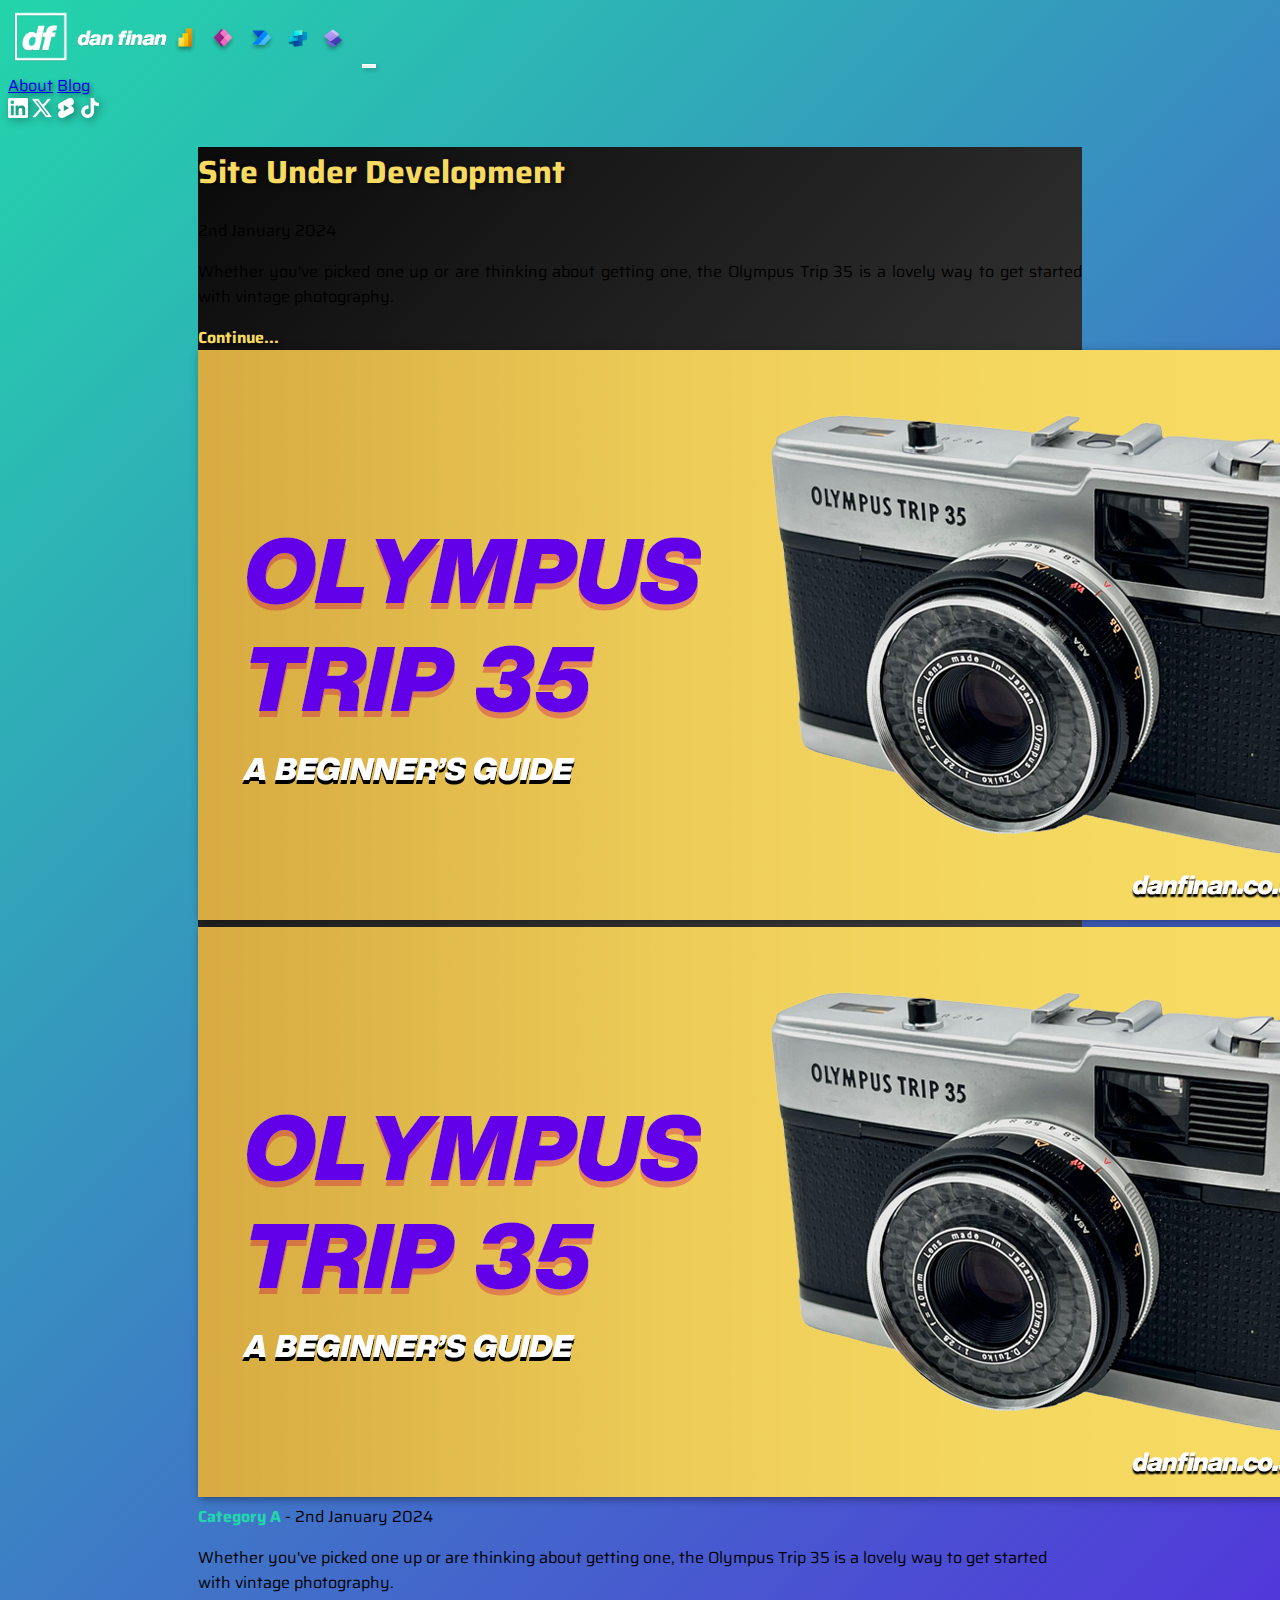
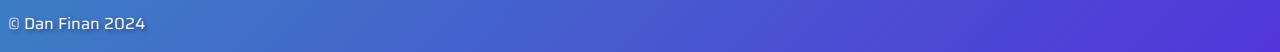
<file: index.html>
<!DOCTYPE html>
<html lang="en">

<head>
    <script src="functionality-main.js"></script>
    <!-- Google tag (gtag.js) -->
    <script async src="https://www.googletagmanager.com/gtag/js?id=G-E44G6XHKFH"></script>
    <script>
        window.dataLayer = window.dataLayer || [];

        function gtag() {
            dataLayer.push(arguments);
        }

        gtag('js', new Date());
        gtag('config', 'G-E44G6XHKFH');
    </script>
    <meta charset="utf-8">
    <meta name="viewport" content="width=device-width, initial-scale=1">
    <title>Dan Finan | Power Platform Consultant | Personal Website & Blog</title>
    <meta name="description" content="Power Platform Tips, Tricks and Hacks from Dan Finan (Microsoft Power Patform Consultant). Whether it's Apps, Automation or Copilot, I hope there's something here for everyone!">
    <link rel="icon" type="image/x-icon" href="img/favicon.png">
    <link rel="stylesheet" href="style-main.css">
    <link href="https://cdn.jsdelivr.net/npm/bootstrap@5.3.2/dist/css/bootstrap.min.css" rel="stylesheet" integrity="sha384-T3c6CoIi6uLrA9TneNEoa7RxnatzjcDSCmG1MXxSR1GAsXEV/Dwwykc2MPK8M2HN" crossorigin="anonymous">
    <link href='https://fonts.googleapis.com/css?family=Saira' rel='stylesheet'>
</head>

<body id="main-background">
    <!-- Bootstrap 5 JavaScript -->
    <script src="https://cdn.jsdelivr.net/npm/bootstrap@5.3.2/dist/js/bootstrap.bundle.min.js" integrity="sha384-C6RzsynM9kWDrMNeT87bh95OGNyZPhcTNXj1NW7RuBCsyN/o0jlpcV8Qyq46cDfL" crossorigin="anonymous"></script>

    <div class="container-fluid">
        <!-- Header Row -->
        <header class="py-3">
            <div class="row flex-wrapno justify-content-between align-items-center ps-3 pe-3">
                <!-- Hamburger Icon and Collapsible Nav Menu within Navbar -->
                <nav class="navbar navbar-expand-lg navbar-light">
                    <div class="container-fluid">
                        <!-- Logo -->
                        <a href="/" class="navbar-brand"><img id="main-logo" src="img/logo-main.png" href="index.html" /></a>

                        <!-- Hamburger Icon -->
                        <button class="navbar-toggler" type="button" data-bs-toggle="collapse" data-bs-target="#navbarNavAltMarkup" aria-controls="navbarNavAltMarkup" aria-expanded="false" aria-label="Toggle navigation">
                            <span class="navbar-toggler-icon"></span>
                        </button>

                        <!-- Collapsible Nav Menu -->
                        <div class="collapse navbar-collapse" id="navbarNavAltMarkup">
                            <div class="navbar-nav ms-auto nav-menu-right pt-3">
                                <a class="nav-link text-white text-shadow" href="about.html">About</a>
                                <a class="nav-link text-white text-shadow" href="/blog.html">Blog</a>
                                <div class="d-flex ms-auto nav-menu-right">
                                    <a class="nav-link text-white pe-3 ps-5 scale-on-hover-social" target="_blank" href="https://www.linkedin.com/in/danfinan/"><img class="img-shadow" width="20px" height="auto" src="img/social/linkedin-app-white-icon.png"></a>
                                    <a class="nav-link text-white px-3 scale-on-hover-social" target="_blank" href="https://twitter.com/danfinan"><img class="img-shadow" width="20px" height="auto" src="img/social/x-social-media-white-icon.png"></a>
                                    <a class="nav-link text-white px-3 scale-on-hover-social" target="_blank" href="https://www.youtube.com/@danfinan"><img class="img-shadow" width="20px" height="auto" src="img/social/youtube-shorts-white-icon.png"></a>
                                    <a class="nav-link text-white ps-3 scale-on-hover-social" target="_blank" href="https://www.tiktok.com/@dan.finan"><img class="img-shadow" width="20px" height="auto" src="img/social/tiktok-white-icon.png"></a>
                                </div>
                            </div>
                        </div>
                    </div>
                </nav>
            </div>
        </header>
        <!-- End of Header Row -->

        <main id="content-main-home">
            <!-- Start of Featured Content -->
            <div class="p-4 p-md-5 mb-4 text-white featured-post-background rounded shadow-lg">
                <div class="row gx-5">
                    <div class="col-md-6 px-0 px-sm-4 ps-3 pe-3">
                        <h1 id="featured-h1" class="display-6 fst-italic">Site Under Development</h1>
                        <span id="featured-date" class="fst-italic">2nd January 2024</span>
                        <p class="lead my-3 pt-3" style="text-align: justify; text-justify: inter-word;">
                            Whether you've picked one up or are thinking about getting one, the Olympus Trip 35 is a lovely way to get started with vintage photography.
                        </p>
                        <div class="pt-2 lead mb-4 fst-italic">
                            <span id="featured-continue">
                                <a href="#" class="continue-reading-link">Continue...</a>
                            </span>
                        </div>
                    </div>
                    <div class="col-md-6 ps-3 pe-3 scale-on-hover">
                        <a href="posts/personal/post-template.html"><img src="img/posts/2024-01-02-olympus_trip_35.png" alt="Thumbnail" class="img-fluid rounded img-shadow"></a>
                    </div>
                </div>
            </div>
            <!-- End of Featured Content -->

            <!-- Start of Posts -->
            <div class="row">

                <!-- Start of Post 1 -->
                <div class="col-md-4">
                    <div class="row g-0 bg-light bg-gradient rounded overflow-hidden flex-md-row mb-4 shadow-sm h-md-250 position-relative shadow-lg">
                        <div class="col p-4 d-flex flex-column position-static" style="min-height: 400px;">
                            <!-- Image Container Updated -->
                            <div class="scale-on-hover rounded">
                                <a href="posts/personal/post-template.html"><img src="img/posts/2024-01-02-olympus_trip_35.png" class="img-fluid rounded img-shadow" alt="Thumbnail" /></a>
                            </div>
                            <div class="pt-3 pb-2">
                                <a href="#" id="custom-category-color" class="text-primary custom-category-color pt-4">
                                    <strong>Category A</strong>
                                </a>
                                <span class="text-muted fst-italic"> - 2nd January 2024</span>
                            </div>
                            <p class="card-text mb-auto">Whether you've picked one up or are thinking about getting one, the Olympus Trip 35 is a lovely way to get started with vintage photography.</p>
                        </div>
                    </div>
                </div>
                <!-- End of Post 1 -->

                <!-- Start of Post 2 -->

                <!-- End of Post 2 -->
            </div>
            <!-- End of Posts -->
        </main>
        <!-- Footer -->
        <div class="pt-4">
            <footer class="text-light p-2 text-shadow">
                <div class="d-flex justify-content-center pt-4">
                    <a href="#" style="text-decoration: none; color: white !important;">
                        <p>© Dan Finan 2024</p>
                    </a>
                </div>
            </footer>
        </div>
        <!-- End of Footer -->
    </div>
</body>

</html>
</file>
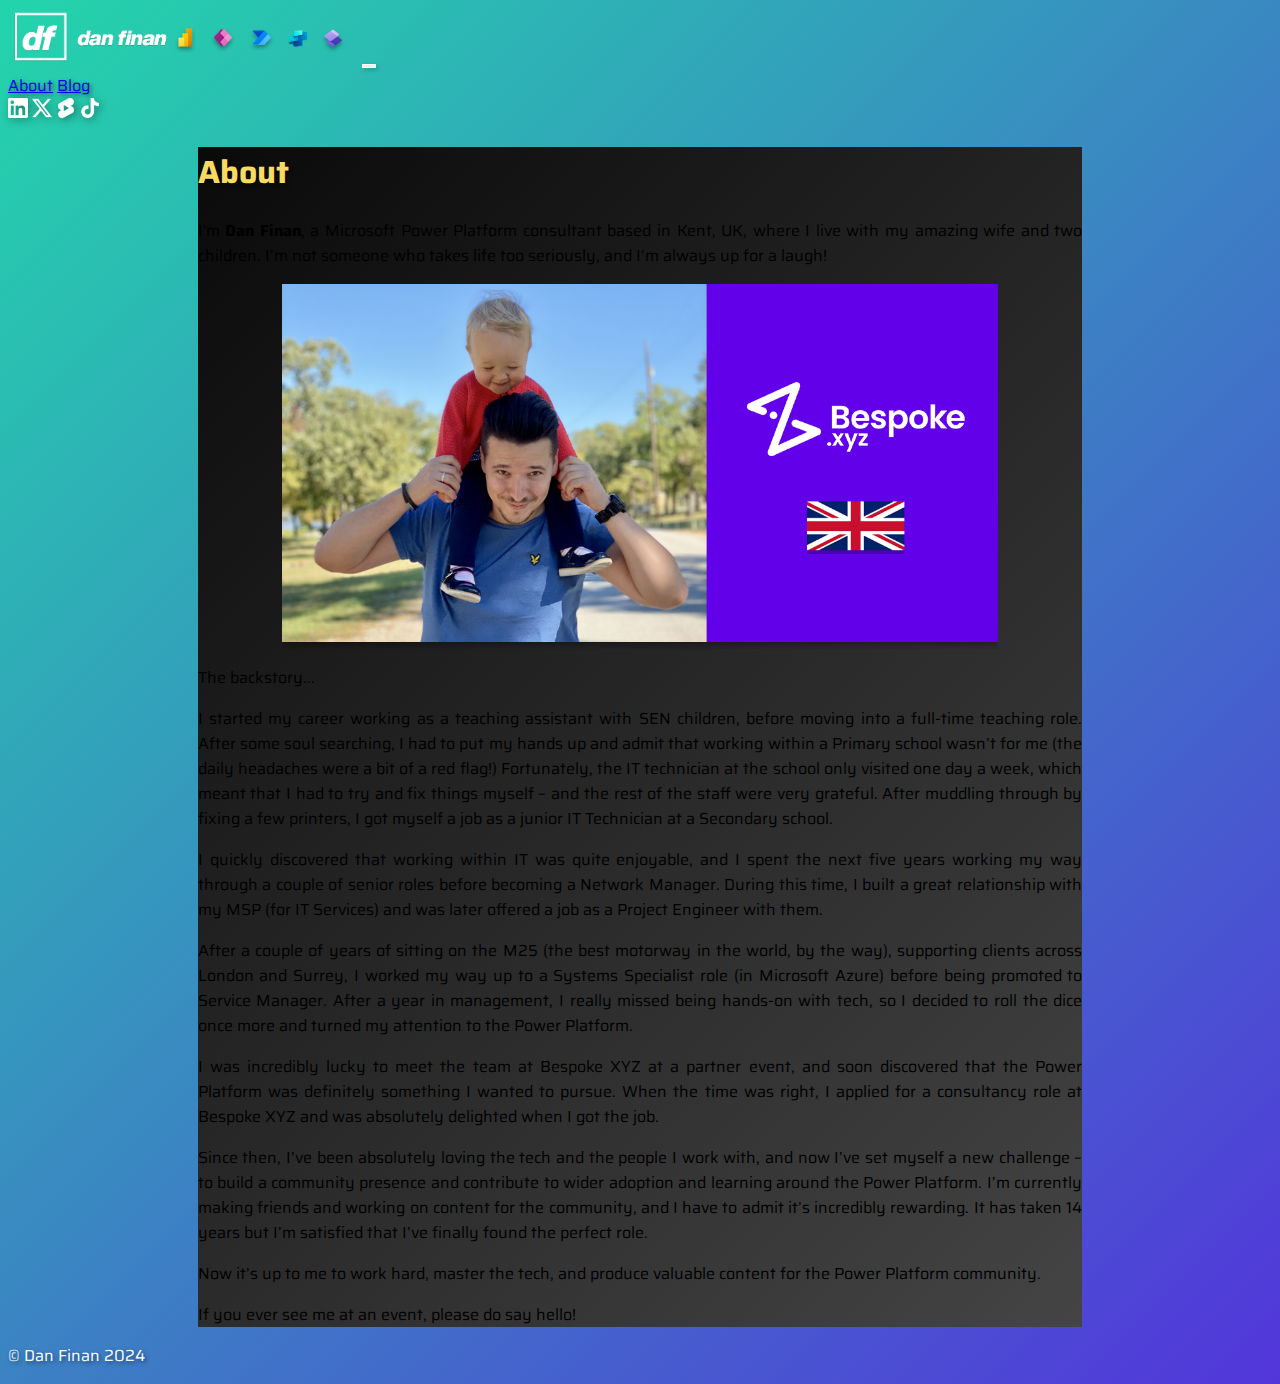
<file: about.html>
<!DOCTYPE html>
<html lang="en">

<head>
    <script src="functionality-main.js"></script>
    <!-- Google tag (gtag.js) -->
    <script async src="https://www.googletagmanager.com/gtag/js?id=G-E44G6XHKFH"></script>
    <script>
        window.dataLayer = window.dataLayer || [];

        function gtag() {
            dataLayer.push(arguments);
        }

        gtag('js', new Date());
        gtag('config', 'G-E44G6XHKFH');
    </script>
    <meta charset="utf-8">
    <meta name="viewport" content="width=device-width, initial-scale=1">
    <title>Dan Finan | About </title>
    <meta name="description" content="Power Platform Tips, Tricks and Hacks from Dan Finan (Microsoft Power Platform Consultant). Whether it's Apps, Automation or Copilot, I hope there's something here for everyone!">
    <link rel="icon" type="image/x-icon" href="/img/favicon.png">
    <link rel="stylesheet" href="/style-main.css">
    <link href="https://cdn.jsdelivr.net/npm/bootstrap@5.3.2/dist/css/bootstrap.min.css" rel="stylesheet" integrity="sha384-T3c6CoIi6uLrA9TneNEoa7RxnatzjcDSCmG1MXxSR1GAsXEV/Dwwykc2MPK8M2HN" crossorigin="anonymous">
    <link href='https://fonts.googleapis.com/css?family=Saira' rel='stylesheet'>
</head>

<body id="main-background">
    <!-- Bootstrap 5 JavaScript -->
    <script src="https://cdn.jsdelivr.net/npm/bootstrap@5.3.2/dist/js/bootstrap.bundle.min.js" integrity="sha384-C6RzsynM9kWDrMNeT87bh95OGNyZPhcTNXj1NW7RuBCsyN/o0jlpcV8Qyq46cDfL" crossorigin="anonymous"></script>

    <div class="container-fluid">
        <!-- Header Row -->
        <header class="py-3">
            <div class="row flex-wrapno justify-content-between align-items-center ps-3 pe-3">
                <!-- Hamburger Icon and Collapsible Nav Menu within Navbar -->
                <nav class="navbar navbar-expand-lg navbar-light">
                    <div class="container-fluid">
                        <!-- Logo -->
                        <a href="/" class="navbar-brand"><img id="main-logo" src="/img/logo-main.png" href="index.html" /></a>

                        <!-- Hamburger Icon -->
                        <button class="navbar-toggler" type="button" data-bs-toggle="collapse" data-bs-target="#navbarNavAltMarkup" aria-controls="navbarNavAltMarkup" aria-expanded="false" aria-label="Toggle navigation">
                            <span class="navbar-toggler-icon"></span>
                        </button>

                        <!-- Collapsible Nav Menu -->
                        <div class="collapse navbar-collapse" id="navbarNavAltMarkup">
                            <div class="navbar-nav ms-auto nav-menu-right pt-3">
                                <a class="nav-link text-white text-shadow" href="/about.html">About</a>
                                <a class="nav-link text-white text-shadow" href="/blog.html">Blog</a>
                                <div class="d-flex ms-auto nav-menu-right">
                                    <a class="nav-link text-white pe-3 ps-5 scale-on-hover-social" target="_blank" href="https://www.linkedin.com/in/danfinan/"><img class="img-shadow" width="20px" height="auto" src="/img/social/linkedin-app-white-icon.png"></a>
                                    <a class="nav-link text-white px-3 scale-on-hover-social" target="_blank" href="https://twitter.com/danfinan"><img class="img-shadow" width="20px" height="auto" src="/img/social/x-social-media-white-icon.png"></a>
                                    <a class="nav-link text-white px-3 scale-on-hover-social" target="_blank" href="https://www.youtube.com/@danfinan"><img class="img-shadow" width="20px" height="auto" src="/img/social/youtube-shorts-white-icon.png"></a>
                                    <a class="nav-link text-white ps-3 scale-on-hover-social" target="_blank" href="https://www.tiktok.com/@dan.finan"><img class="img-shadow" width="20px" height="auto" src="/img/social/tiktok-white-icon.png"></a>
                                </div>
                            </div>
                        </div>
                    </div>
                </nav>
            </div>
        </header>
        <!-- End of Header Row -->

        <main id="content-main-home">
            <div class="p-4 p-md-5 mb-4 text-white featured-post-background rounded shadow-lg">
                <div class="row gx-5">
                    <div class="col-md-12 px-0 px-sm-4 ps-3 pe-3" style="text-align: justify; text-justify: inter-word;">
                        <h1 id="featured-h1" class="display-6 fst-italic">About</h1>
                        <p class="lead my-3 pt-3">
                            I'm <strong>Dan Finan</strong>, a Microsoft Power Platform consultant based in Kent, UK, where I live with my amazing wife and two children. I’m not someone who takes life too seriously, and I’m always up for a laugh!
                        </p>
                        <div style="max-width: 716px; width: 100%; overflow: hidden; margin: 0 auto;">
                            <img src="/img/hello.png" alt="Thumbnail" class="img-fluid rounded img-shadow pb-4 mx-auto" style="width: 100%;">
                        </div>
                        <p>The backstory...</p>
                        <p>I started my career working as a teaching assistant with SEN children, before moving into a full-time teaching role. After some soul searching, I had to put my hands up and admit that working within a Primary school wasn’t for me (the daily headaches were a bit of a red flag!) Fortunately, the IT technician at the school only visited one day a week, which meant that I had to try and fix things myself – and the rest of the staff were very grateful. After muddling through by fixing a few printers, I got myself a job as a junior IT Technician at a Secondary school.</p>
                        <p>I quickly discovered that working within IT was quite enjoyable, and I spent the next five years working my way through a couple of senior roles before becoming a Network Manager. During this time, I built a great relationship with my MSP (for IT Services) and was later offered a job as a Project Engineer with them.</p>
                        <p>After a couple of years of sitting on the M25 (the best motorway in the world, by the way), supporting clients across London and Surrey, I worked my way up to a Systems Specialist role (in Microsoft Azure) before being promoted to Service Manager. After a year in management, I really missed being hands-on with tech, so I decided to roll the dice once more and turned my attention to the Power Platform.</p>
                        <p>I was incredibly lucky to meet the team at Bespoke XYZ at a partner event, and soon discovered that the Power Platform was definitely something I wanted to pursue. When the time was right, I applied for a consultancy role at Bespoke XYZ and was absolutely delighted when I got the job.</p>
                        <p>Since then, I’ve been absolutely loving the tech and the people I work with, and now I’ve set myself a new challenge – to build a community presence and contribute to wider adoption and learning around the Power Platform. I’m currently making friends and working on content for the community, and I have to admit it’s incredibly rewarding. It has taken 14 years but I’m satisfied that I’ve finally found the perfect role.</p>
                        <p>Now it’s up to me to work hard, master the tech, and produce valuable content for the Power Platform community.</p>
                        <p>If you ever see me at an event, please do say hello!</p>
                    </div>
                </div>
            </div>
        </main>
        <!-- End of About -->

        <!-- Footer -->
        <div class="pt-4">
            <footer class="text-light p-2 text-shadow">
                <div class="d-flex justify-content-center pt-4">
                    <a href="#" style="text-decoration: none; color: white !important;">
                        <p>© Dan Finan 2024</p>
                    </a>
                </div>
            </footer>
        </div>
        <!-- End of Footer -->
    </div>
</body>

</html>
</file>
<file: style-main.css>
/* Body */
body {
    font-family: 'Saira' !important;
    animation: fadeInAnimation ease 3s;
    animation-iteration-count: 1;
    animation-fill-mode: forwards;
}

@media (min-width: 576px) {
    /* Apply styles only if the screen size is not a mobile device */
    #content-main-home{
        max-width: 70%;
        margin-right: auto;
        margin-left: auto;
    }
}


@keyframes fadeInAnimation {
    0% {
        opacity: 0;
    }
    100% {
        opacity: 1;
    }
}

/* Background Colour */
#main-background {
    background: linear-gradient(-45deg, #ee7752, #f6da61, #6200ea, #23d5ab);
    background-size: 400% 400%;
    animation: gradient 15s ease infinite;
}

@keyframes gradient {
    0% {
        background-position: 0% 50%;
    }
    50% {
        background-position: 100% 50%;
    }
    100% {
        background-position: 0% 50%;
    }
}

.bg-gradient {
    background-image: var(--bs-gradient);
}

/* Navigation Links */
.btn-white {
    color: rgb(0, 0, 0) !important;
    border-color: rgb(0, 0, 0) !important;
}

.btn-white:hover, .btn-white:focus {
    color: rgb(0, 0, 0) !important;
    border-color: rgb(0, 0, 0) !important;
    background-color: rgba(0, 0, 0, 0.1) !important; /* Optional: slight background color change on hover/focus */
}

.nav-menu-right .nav-link {
    text-align: right;
}

.nav-menu-right .nav-item {
    width: 100%;
}

.text-shadow {
    text-shadow: 2px 2px 4px rgba(0, 0, 0, 0.5); /* Example shadow */
}

.navbar-light .navbar-toggler-icon {
    background-image: url("data:image/svg+xml,%3csvg xmlns='http://www.w3.org/2000/svg' viewBox='0 0 30 30'%3e%3cpath stroke='rgba%28255, 255, 255, 1%29' stroke-linecap='round' stroke-miterlimit='10' stroke-width='2' d='M4 7h22M4 15h22M4 23h22'/%3e%3c/svg%3e");
    color: white;
}

.navbar-light .navbar-toggler {
    border: solid 1px;
    border-color: white;
    color: white;
    box-shadow: 2px 2px 4px rgba(0, 0, 0, 0.2);
}

.img-shadow {
    filter: drop-shadow(2px 2px 4px rgba(0, 0, 0, 0.4));
}

/* Images */
.responsive-image {
    width: 100%; /* Makes the image take up 100% of the parent container's width */
    height: auto; /* Keeps the image's aspect ratio intact */
}

.scale-on-hover img {
    transition: transform 0.3s ease-in-out; /* Smooth transition effect */
}

.scale-on-hover img:hover {
    transform: scale(1.05); /* Increase the size by 5% on hover */
}

.scale-on-hover-social img {
    transition: transform 0.3s ease-in-out; /* Smooth transition effect */
}

.scale-on-hover-social img:hover {
    transform: scale(1.55); /* Increase the size by 5% on hover */
}
@media (max-width: 767px) {
    #main-logo {
      max-width: 250px;
      height: auto;
    }
  }
  
  @media (min-width: 768px) {
    #main-logo {
      max-width: 350px;
      height: auto;
    }
  }
  

/* Posts  */
#custom-category-color {
    color: #23d5ab !important;
    text-decoration: none;
    display: inline;
}

.text-muted {
    display: inline; /* Ensures the span is inline */
}

.featured-post-background {
    background: linear-gradient(-45deg, #000000, #7a7a7a, #585858, #0a0a0a);
    background-size: 400% 400%;
    animation: gradient 15s ease infinite;
}

@keyframes gradient {
    0% {
        background-position: 0% 50%;
    }
    50% {
        background-position: 100% 50%;
    }
    100% {
        background-position: 0% 50%;
    }
}

.scale-container-on-hover {
    transition: transform 0.3s ease-in-out; /* Smooth transition effect */
}

.scale-container-on-hover:hover {
    transform: scale(1.05); /* Increase the size by 5% on hover */
}

#featured-h1 {
    color: #f6da61;
    font-weight: bolder;
    text-shadow: 2px 2px 4px rgba(0, 0, 0, 0.5); /* Example shadow */
}
#featured-continue a {
    color: #f6da61!important;
    font-weight: bolder!important;
    text-shadow: 2px 2px 4px rgba(0, 0, 0, 0.5)!important;
    text-decoration: none; /* Example shadow */
}
</file>
